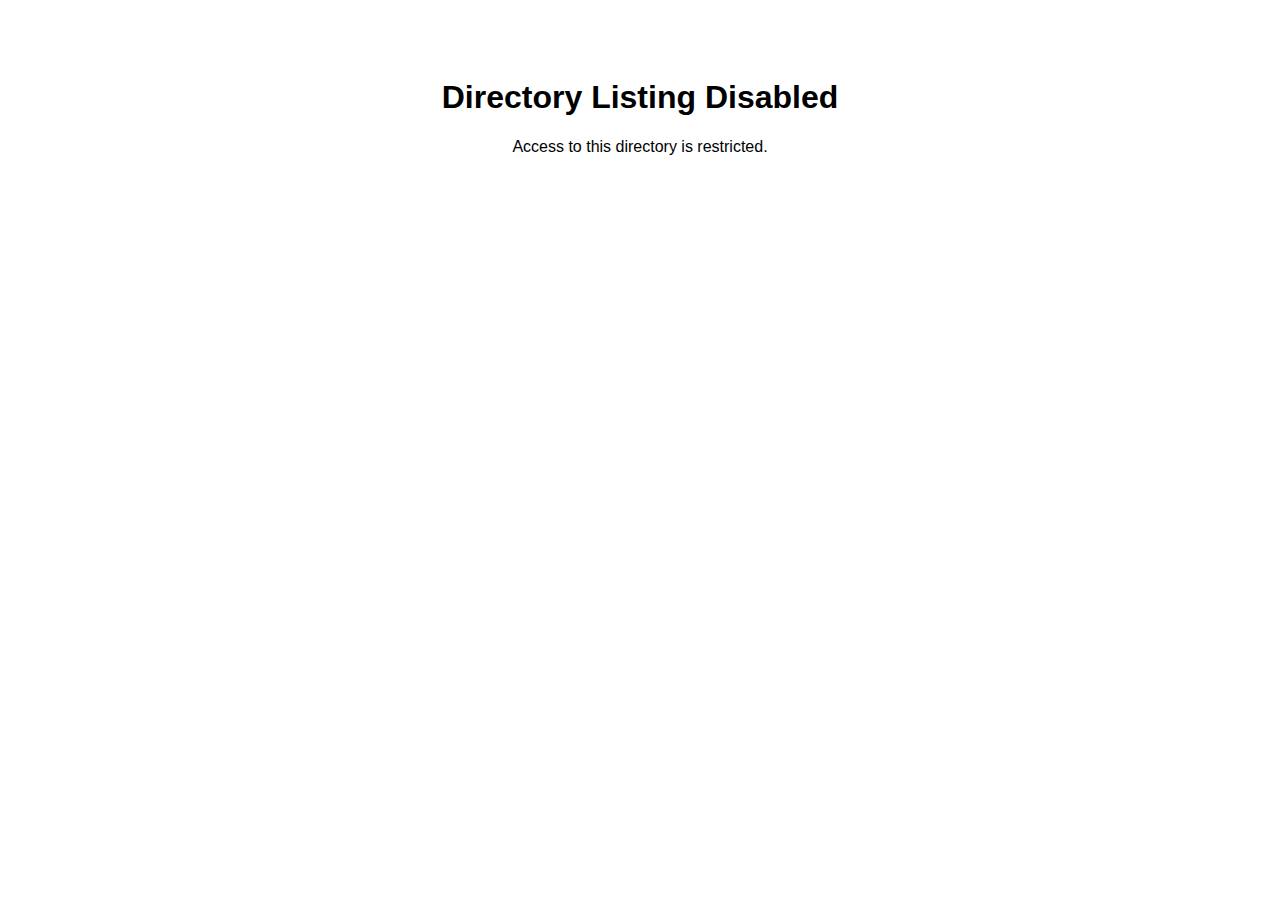
<file: data/index.html>
<!DOCTYPE html>
<html>
<head>
    <title>Directory Listing Disabled</title>
    <style>
        body {
            font-family: Arial, sans-serif;
            text-align: center;
            padding: 50px;
        }
    </style>
</head>
<body>
    <h1>Directory Listing Disabled</h1>
    <p>Access to this directory is restricted.</p>
</body>
</html>
</file>
